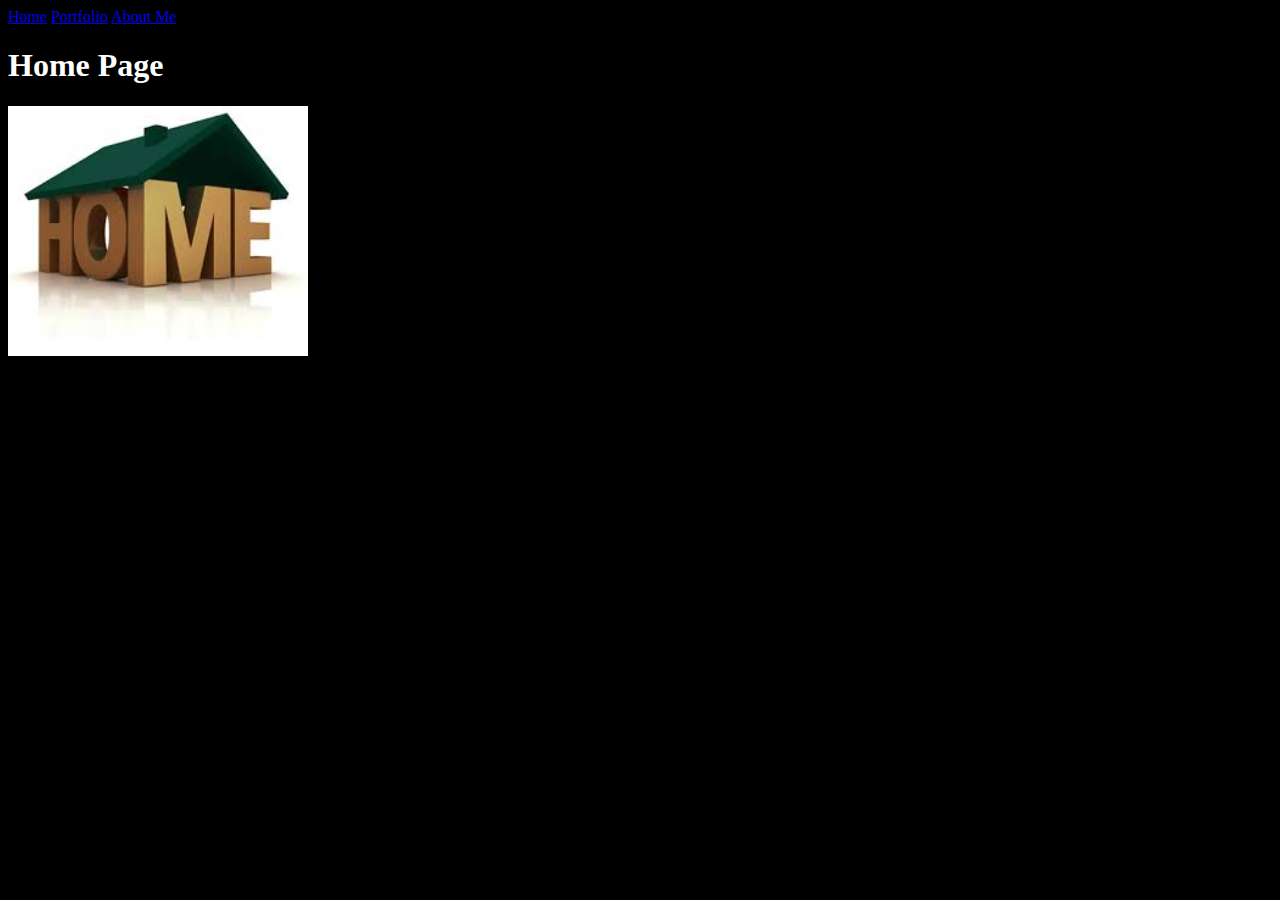
<file: my_website/index.html>
<!doctype html>

<html lang="en">
  <head>
    <meta charset="utf-8">
    <link rel="stylesheet" href="looks.css">
    <title>Home</title>
  </head>
  <body>
    <a href="index.html">Home</a>
    <a href="portfolio.html">Portfolio</a>
    <a href="info.html">About Me</a>
    <h1>Home Page</h1>
    <img src="images/home.jpg" height="250">
  </body>
</html>
</file>
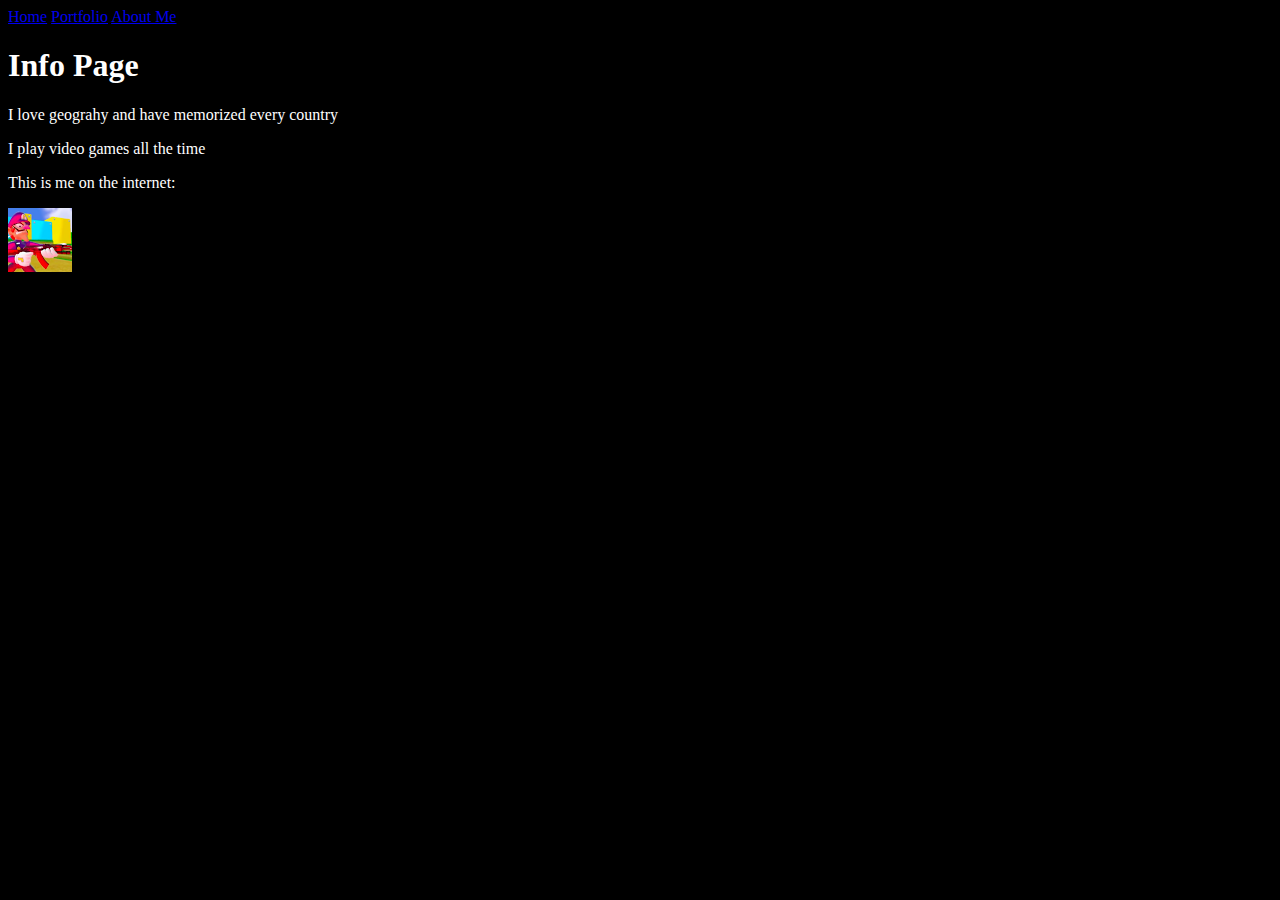
<file: my_website/info.html>
<!doctype html>

<html lang="en">
  <head>
    <meta charset="utf-8">
    <link rel="stylesheet" href="looks.css">
    <title>Home</title>
  </head>
  <body>
    <a href="index.html">Home</a>
    <a href="portfolio.html">Portfolio</a>
    <a href="info.html">About Me</a>
    <h1>Info Page</h1>
    <p>I love geograhy and have memorized every country</p>
    <p>I play video games all the time</p>
    <p>This is me on the internet:</p><img src= "images/Waluigi.png" height="64">
  </body>
</html>
</file>
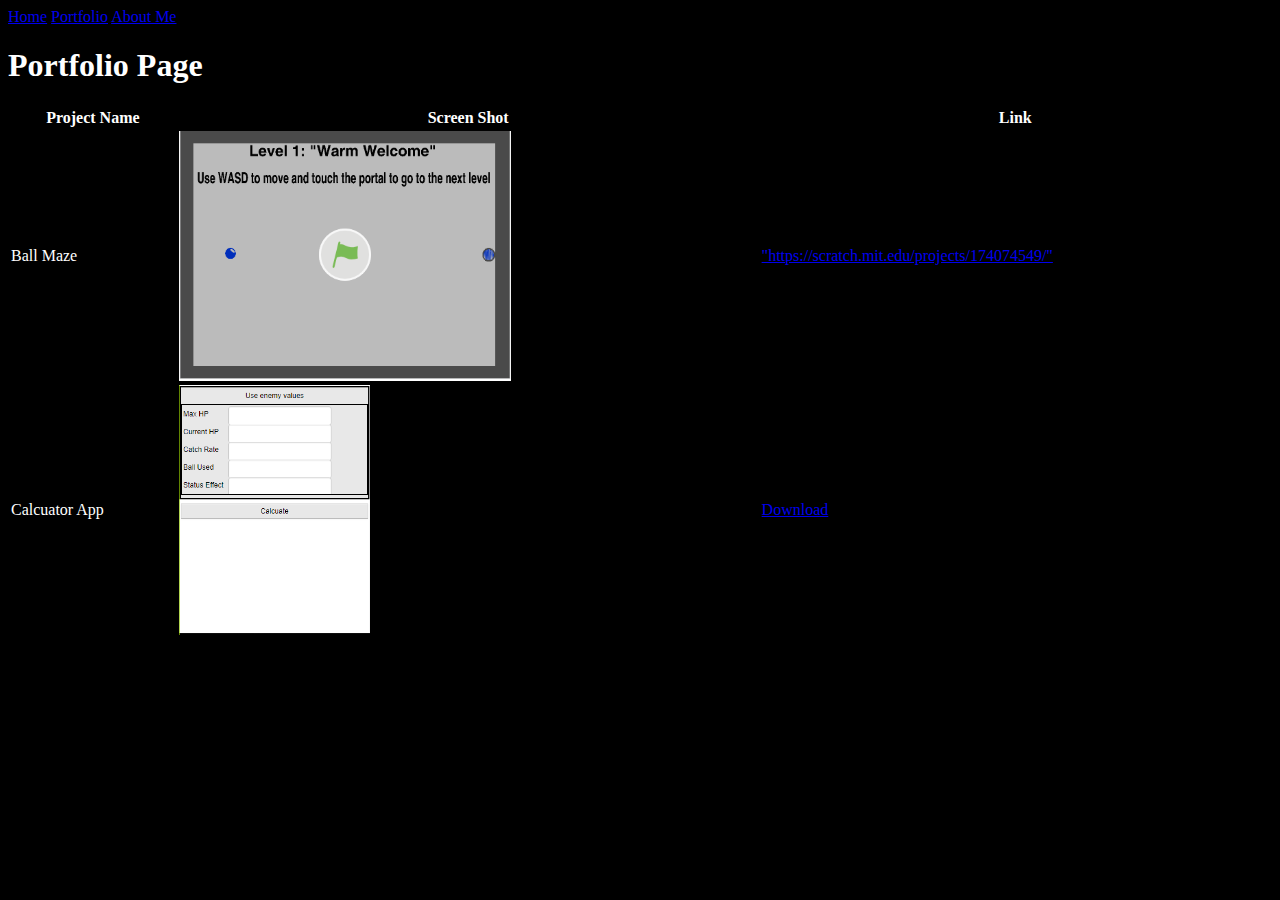
<file: my_website/portfolio.html>
<!doctype <html></html>

	<html lang="en">
	  <head>
	    <meta charset="utf-8">
	    <link rel="stylesheet" href="looks.css">
	    <title>Portfolio</title>
	  </head>
	  <body>
    <a href="index.html">Home</a>
    <a href="portfolio.html">Portfolio</a>
    <a href="info.html">About Me</a>
    <h1>Portfolio Page</h1>
<table style="width:100%">
    <tr>
        <th>Project Name</th>
        <th>Screen Shot</th>
        <th>Link</th>
    </tr>
    <tr>
        <td>Ball Maze</td>
        <td><img src="images/Ball_Maze_preview.PNG" height="250">
        </td>
        <td><a href="https://scratch.mit.edu/projects/174074549/">"https://scratch.mit.edu/projects/174074549/"</a>
        </td>
    </tr>
    <tr>
        <td>Calcuator App
        </td>
        <td><img src="images/Catch_Rate_Preview.PNG" height="250">
        </td>
        <td><a href="Files/Calcuator_App_p2.aia">Download</a>
        </td>
    </tr>
</table>
	  </body>
	</html>
</file>
<file: my_website/looks.css>
body{
    background-color:black;
    color:white;
}
</file>
